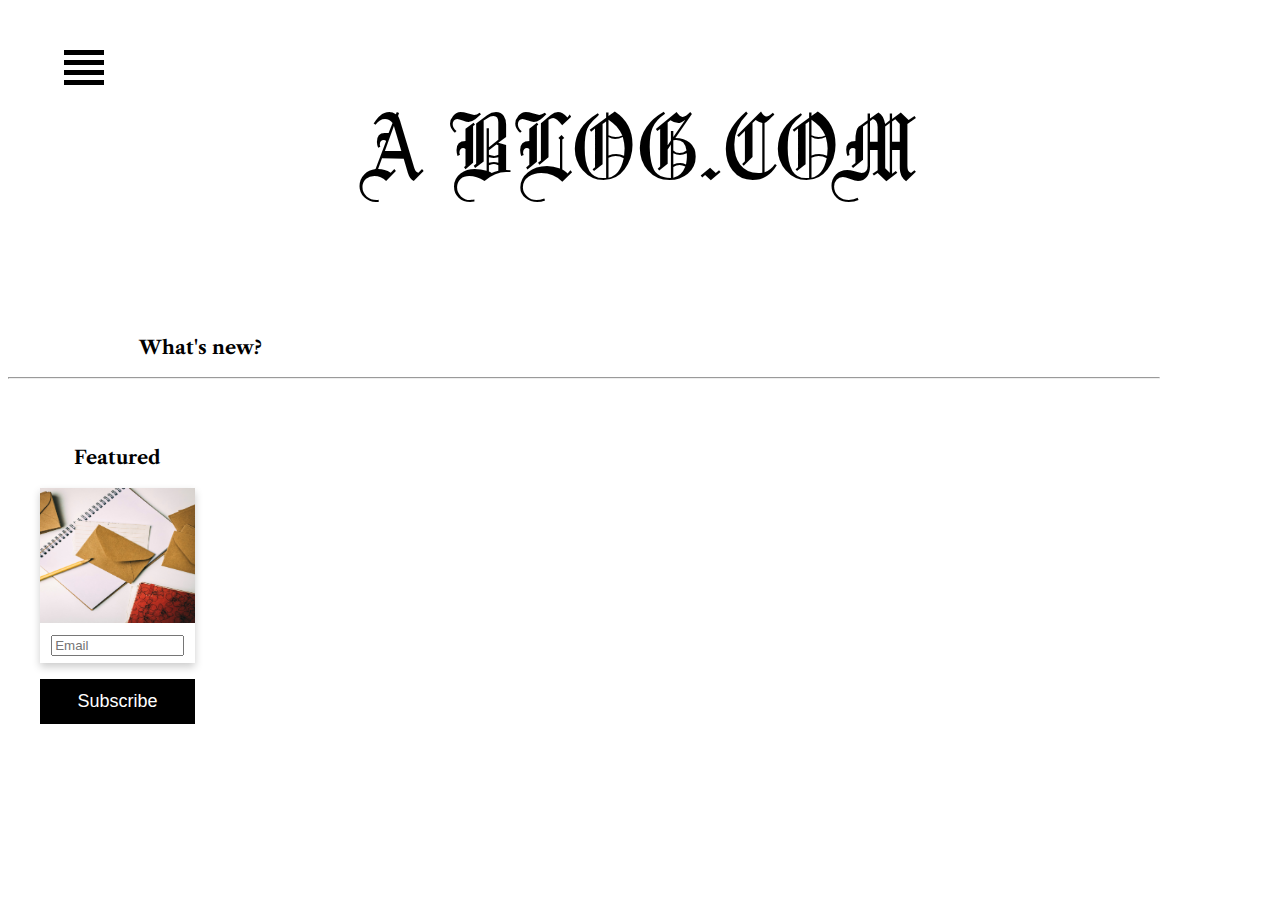
<file: index.html>
<!DOCTYPE html>
<head>
        <script src="js/jquery-3.2.1.min.js"></script>
        <style>

@import url('https://fonts.googleapis.com/css?family=Libre+Caslon+Text:400,700&display=swap');

@font-face {
    font-family: 'olde_englishregular';
    src: url('font/oldeenglish-webfont.woff2') format('woff2'),
         url('font/oldeenglish-webfont.woff') format('woff');
    font-weight: normal;
    font-style: normal;

}
body {
  font-family: Libre Caslon Text;
  background-color: #fff;
}

.body-text {
  padding-top: 7vh;
  text-align: center;
  position: relative;
  
}

.hamburger-icon {
  position: absolute;
  z-index: 1;
  top: 5vh;
  left: 5vw;
  padding-bottom: 2vh;
}

.hamburger-icon span {
  height: 5px;
  width: 40px;
  background-color: black;
  display: block;
  margin: 5px 0px 5px 0px;
  transition: 0.7s ease-in-out;
  transform: none;
}

#openmenu:checked ~ .menu-pane {
  left: -5vw;
  transform: translateX(-5vw);
}

#openmenu:checked ~ .hamburger-icon span:nth-of-type(2) {
  transform: translate(0%, 175%) rotate(-45deg);
  background-color: white;
}

#openmenu:checked ~ .hamburger-icon span:nth-of-type(3) {
  transform: rotate(45deg);
  background-color: white;
}

#openmenu:checked ~ .hamburger-icon span:nth-of-type(1) {
  opacity: 0;
}

#openmenu:checked ~ .hamburger-icon span:nth-of-type(4) {
  opacity: 0;
}

div.menu-pane {
  background-color: #000;
  position: fixed;
  transform: translateX(-105vw);
  transform-origin: (0, 0);
  width: 100vw;
  height: 100vh;
  top:0;
  transition: 0.6s ease-in-out;
}

.menu-pane p {
  color: black;
  font-size: 0.6em;
}

.menu-pane nav {
  padding: 10%;
}

.menu-links li, a, span {
      transition: 0.5s ease-in-out;
}

.menu-pane ul {
  padding: 10%;
  display: inline-block;
}

.menu-pane li {
  padding-top: px;
  padding-bottom: 20px;
  margin-left: 10px;
    font-size: 1em;
}


.menu-pane li:first-child {
  font-size: 1.3em;
  margin-left: -10px;
}


.menu-links li a {
  color: white;
  text-decoration: none;
}


.menu-links li:hover a {
  color: #FFAB91;
}

.menu-links li:first-child:hover a {
  color: black;  
  background-color: #FFAB91;
}

#QC-info {
  background-color: #FFAB91;
    border: 2px solid;
  border-color: #FFAB91;
display: block;
  opacity: 0;
  
}

.menu-links li:first-child:hover #QC-info {
opacity: 1;
}

.menu-links li:first-child:hover #DC-info {
opacity: 1;
}

#DC-info {
  background-color: #FFAB91;
    border: 2px solid;
  border-color: #FFAB91;
display: block;
  opacity: 0;
}


.menu-links li:first-child a {
  padding: 5px;
}



input.hamburger-checkbox {
  position: absolute;
  z-index: 3;
  top: 5vh;
  left: 5vw;
  width: 10vw;
  opacity: 0;
  height: 6vh;
}

.logo{
    text-align: center;
    float:left;
    width:50%;
    height: 100%;
}

.menu-links{
     width: 30%;
    float: left;
    height: 100%;

}

#logo_img{
    border: #fff 2px solid;
    width: 10vw;
    height: 10vw;
    border-radius: 100%; 
}

.content{
    width: 90vw;
    padding-top: 10vh;
    text-align: center;
}
.holder{
   width: 15%;
   float: left;
   margin-right:16%; 
   margin-left:2%; 
}

.holder1{
    margin-left:16%; 
   width: 50%;
   float: left;
}

.card {
  box-shadow: 0 4px 8px 0 rgba(0, 0, 0, 0.2);
  width: 90%;
  margin: auto;
  text-align: center;
  font-family: arial;
}

.card #button {
  border: none;
  outline: 0;
  padding: 12px;
  color: white;
  background-color: #000;
  text-align: center;
  cursor: pointer;
  width: 100%;
  font-size: 18px;
  float:inline-end;
}

.card button:hover {
  opacity: 0.7;
}

.emailbox{
    width: 80%;
    margin: 5%;
}

.article{
 box-shadow: 0 4px 8px 0 rgba(0, 0, 0, 0.2);
  width: 100%;
  height: 25vh;
  margin: auto;
  text-align: center;
  font-family: arial;
  margin-top: 2vh;
}


        </style>
</head>

<body>
    
        <div class="menu-container">
  
                <input type="checkbox" id="openmenu" class="hamburger-checkbox">
                
                <div class="hamburger-icon">
                  <label for="openmenu" id="hamburger-label">
                    <span></span>
                    <span></span>
                    <span></span>
                    <span></span>
                  </label>    
                </div>
              
                  <div class="menu-pane">
                    
                    <nav>
                      <ul class="menu-links">
                        <li><a href="###">All Catergories</a>
                         

                      </ul>

                      <div class="logo"> <h1><font color ="white">A BLOG.COM</font></h1><br>
                        <img id="logo_img" src="img/ddd.jpg"/> <br><br>
                        <p><font size="3sp" color ="white">"Lorem ipsum dolor sit amet, consectetur adipiscing elit, sed do eiusmod tempor incididunt ut labore et dolore magna aliqua. Ut enim ad
                             minim veniam, quis nostrud exercitation ullamco laboris nisi ut aliquip ex ea commodo consequat. Duis aute irure dolor in reprehenderit in voluptate velit
                              esse cillum dolore eu fugiat nulla pariatur. Excepteur sint occaecat cupidatat non proident, sunt in culpa qui officia deserunt mollit anim id est laborum."</font></p>
                    </div>>
                      
                    </nav>
                  </div>

     <div class="body-text">
            <h1> <font size="12sp" style=" 
                z-index: -1;
               font-family: 'olde_englishregular', Arial, sans-serif;
                font-weight:normal;
                font-style:normal; 
                font-size: 100px;
                "> A BLOG.COM </font></h1>
          </div>
               
         
          <div class="content">
               
                <h3 style="margin-right:60vW;">What's new?</h3>
              <hr>
                <br>
                <br>
                <div class="holder1">  
    
                </div>



              <div class="holder">
                    <h3>Featured</h3>
                  <div class="card">
                    <img src="img/leon-rojas-ngJ13uyI0WI-unsplash.jpg" style="width:100%; height: 15vh;">
                    <form action="">
                 <input class="emailbox" type="text" placeholder="Email">
                    <p><input id="button" type="submit" value="Subscribe"></p>
                </form>
                  </div>
                  </div>
          </div>
    <script>
         $.get("functions/nav.php", function(data, status){
            var obj = JSON.parse(data);

            for(i in obj){

                $(".menu-links").append('<li><a href="###" class="filter_buttons" id="'+obj[i].id+'">'+obj[i].name+'</a></li>');
            }
              });



              $.get("functions/getpost.php", function(data, status){
            var obj = JSON.parse(data);

            for(i in obj){
                var sum = obj[i].content.split(" ");
                var r;
                var sumwords = "";  
            for (r = 0; r < 13; r++) {
                sumwords += sum[r] + " ";
                } 
                sumwords +="...";

                var date = new Date(obj[i].published_at);
                var year = new Intl.DateTimeFormat('en', {year:'numeric'}).format(date);
                var mon = new Intl.DateTimeFormat('en', {month:'short'}).format(date);
                var day = new Intl.DateTimeFormat('en', {day:'2-digit'}).format(date);

                var edate = `${day}-${mon}-${year}`
                $(".holder1").append('  <div class="article">  <img src="uploads/'+obj[i].image_file+'" style="width:40%; height: 100%; float:left;"> <div style ="width:55%; float: left; margin-left:5%; text-align: left;height:100%"> <h3><i>'+obj[i].title+'</i></h3><p>'+edate+'</p><p><i>'+sumwords+'</i></p><a href="Article.php?id='+obj[i].id+'">Read more</a></div></div> ');
            }
              });

              
    </script>

</body>
</html>
</file>
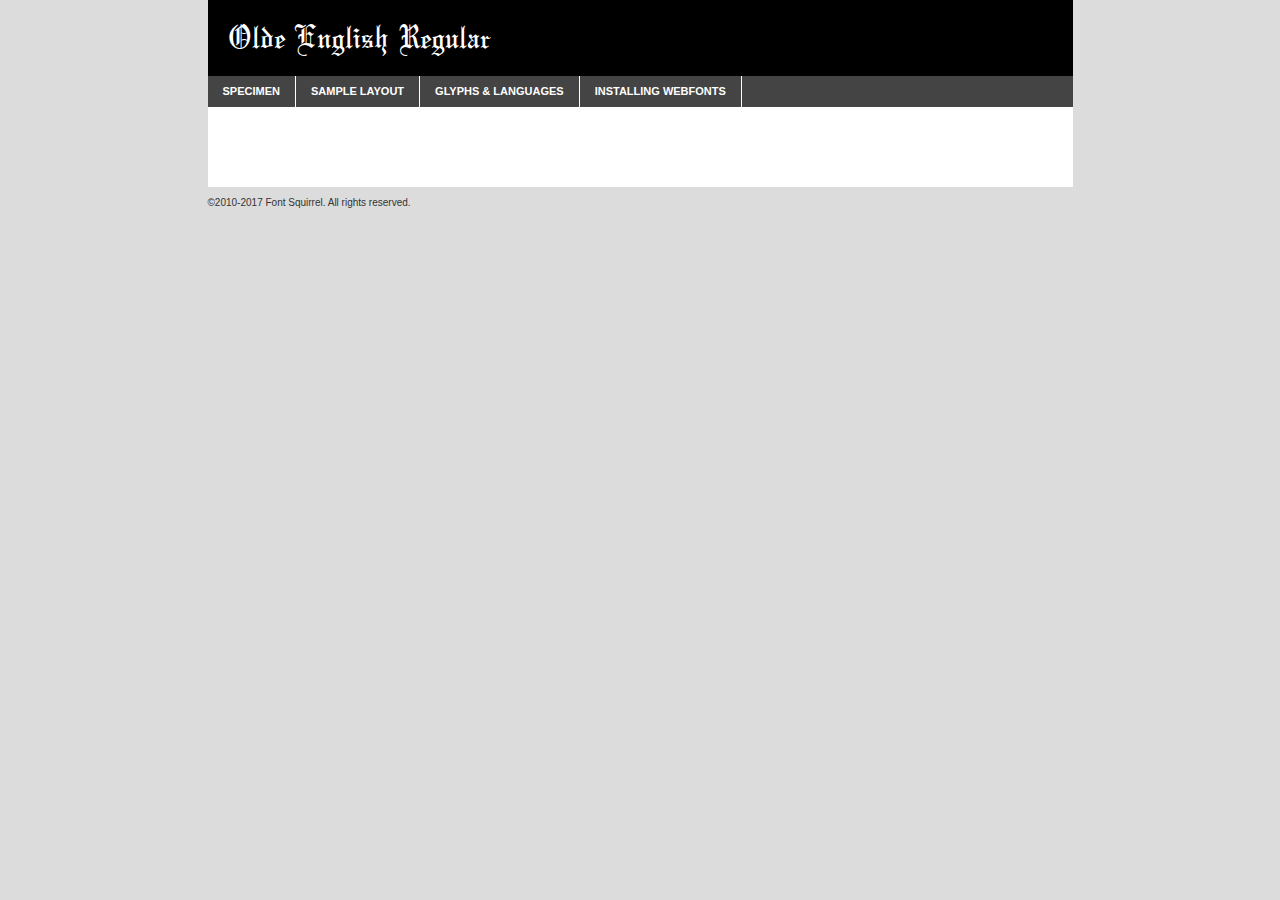
<file: font/oldeenglish-demo.html>
<!DOCTYPE html PUBLIC "-//W3C//DTD XHTML 1.0 Transitional//EN"
	"http://www.w3.org/TR/xhtml1/DTD/xhtml1-transitional.dtd">

<html xmlns="http://www.w3.org/1999/xhtml" xml:lang="en" lang="en">
<head>
	<meta http-equiv="Content-Type" content="text/html; charset=utf-8" />
	<script src="http://ajax.googleapis.com/ajax/libs/jquery/1.7.2/jquery.min.js" type="text/javascript" charset="utf-8"></script>
	<script type="text/javascript">
	(function($){$.fn.easyTabs=function(option){var param=jQuery.extend({fadeSpeed:"fast",defaultContent:1,activeClass:'active'},option);$(this).each(function(){var thisId="#"+this.id;if(param.defaultContent==''){param.defaultContent=1;}
	if(typeof param.defaultContent=="number")
	{var defaultTab=$(thisId+" .tabs li:eq("+(param.defaultContent-1)+") a").attr('href').substr(1);}else{var defaultTab=param.defaultContent;}
	$(thisId+" .tabs li a").each(function(){var tabToHide=$(this).attr('href').substr(1);$("#"+tabToHide).addClass('easytabs-tab-content');});hideAll();changeContent(defaultTab);function hideAll(){$(thisId+" .easytabs-tab-content").hide();}
	function changeContent(tabId){hideAll();$(thisId+" .tabs li").removeClass(param.activeClass);$(thisId+" .tabs li a[href=#"+tabId+"]").closest('li').addClass(param.activeClass);if(param.fadeSpeed!="none")
	{$(thisId+" #"+tabId).fadeIn(param.fadeSpeed);}else{$(thisId+" #"+tabId).show();}}
	$(thisId+" .tabs li").click(function(){var tabId=$(this).find('a').attr('href').substr(1);changeContent(tabId);return false;});});}})(jQuery);
	</script>
	<link rel="stylesheet" href="specimen_files/specimen_stylesheet.css" type="text/css" charset="utf-8" />
	<link rel="stylesheet" href="stylesheet.css" type="text/css" charset="utf-8" />

	<style type="text/css">
					body{
				font-family: 'olde_englishregular';
							}
		</style>

	<title>Olde English Regular Specimen</title>
	
	
	<script type="text/javascript" charset="utf-8">
		$(document).ready(function() {
			$('#container').easyTabs({defaultContent:1});
		});
	</script>
</head>

<body>
<div id="container">
	<div id="header">
		Olde English Regular	</div>
	<ul class="tabs">
		<li><a href="#specimen">Specimen</a></li>
		<li><a href="#layout">Sample Layout</a></li>
				<li><a href="#glyphs">Glyphs &amp; Languages</a></li>
		<li><a href="#installing">Installing Webfonts</a></li>
		
	</ul>
	
	<div id="main_content">

		
			<div id="specimen">
		
				<div class="section">
					<div class="grid12 firstcol">
						<div class="huge">AaBb</div>
					</div>
				</div>
		
				<div class="section">
					<div class="glyph_range">A&#x200B;B&#x200b;C&#x200b;D&#x200b;E&#x200b;F&#x200b;G&#x200b;H&#x200b;I&#x200b;J&#x200b;K&#x200b;L&#x200b;M&#x200b;N&#x200b;O&#x200b;P&#x200b;Q&#x200b;R&#x200b;S&#x200b;T&#x200b;U&#x200b;V&#x200b;W&#x200b;X&#x200b;Y&#x200b;Z&#x200b;a&#x200b;b&#x200b;c&#x200b;d&#x200b;e&#x200b;f&#x200b;g&#x200b;h&#x200b;i&#x200b;j&#x200b;k&#x200b;l&#x200b;m&#x200b;n&#x200b;o&#x200b;p&#x200b;q&#x200b;r&#x200b;s&#x200b;t&#x200b;u&#x200b;v&#x200b;w&#x200b;x&#x200b;y&#x200b;z&#x200b;1&#x200b;2&#x200b;3&#x200b;4&#x200b;5&#x200b;6&#x200b;7&#x200b;8&#x200b;9&#x200b;0&#x200b;&amp;&#x200b;.&#x200b;,&#x200b;?&#x200b;!&#x200b;&#64;&#x200b;(&#x200b;)&#x200b;#&#x200b;$&#x200b;%&#x200b;*&#x200b;+&#x200b;-&#x200b;=&#x200b;:&#x200b;;</div>
				</div>
				<div class="section">
					<div class="grid12 firstcol">
						<table class="sample_table">
							<tr><td>10</td><td class="size10">abcdefghijklmnopqrstuvwxyzABCDEFGHIJKLMNOPQRSTUVWXYZ0123456789abcdefghijklmnopqrstuvwxyzABCDEFGHIJKLMNOPQRSTUVWXYZ0123456789abcdefghijklmnopqrstuvwxyzABCDEFGHIJKLMNOPQRSTUVWXYZ</td></tr>
							<tr><td>11</td><td class="size11">abcdefghijklmnopqrstuvwxyzABCDEFGHIJKLMNOPQRSTUVWXYZ0123456789abcdefghijklmnopqrstuvwxyzABCDEFGHIJKLMNOPQRSTUVWXYZ0123456789abcdefghijklmnopqrstuvwxyzABCDEFGHIJKLMNOPQRSTUVWXYZ</td></tr>
							<tr><td>12</td><td class="size12">abcdefghijklmnopqrstuvwxyzABCDEFGHIJKLMNOPQRSTUVWXYZ0123456789abcdefghijklmnopqrstuvwxyzABCDEFGHIJKLMNOPQRSTUVWXYZ0123456789abcdefghijklmnopqrstuvwxyzABCDEFGHIJKLMNOPQRSTUVWXYZ</td></tr>
							<tr><td>13</td><td class="size13">abcdefghijklmnopqrstuvwxyzABCDEFGHIJKLMNOPQRSTUVWXYZ0123456789abcdefghijklmnopqrstuvwxyzABCDEFGHIJKLMNOPQRSTUVWXYZ0123456789abcdefghijklmnopqrstuvwxyzABCDEFGHIJKLMNOPQRSTUVWXYZ</td></tr>
							<tr><td>14</td><td class="size14">abcdefghijklmnopqrstuvwxyzABCDEFGHIJKLMNOPQRSTUVWXYZ0123456789abcdefghijklmnopqrstuvwxyzABCDEFGHIJKLMNOPQRSTUVWXYZ0123456789abcdefghijklmnopqrstuvwxyzABCDEFGHIJKLMNOPQRSTUVWXYZ</td></tr>
							<tr><td>16</td><td class="size16">abcdefghijklmnopqrstuvwxyzABCDEFGHIJKLMNOPQRSTUVWXYZ0123456789abcdefghijklmnopqrstuvwxyzABCDEFGHIJKLMNOPQRSTUVWXYZ</td></tr>
							<tr><td>18</td><td class="size18">abcdefghijklmnopqrstuvwxyzABCDEFGHIJKLMNOPQRSTUVWXYZ0123456789abcdefghijklmnopqrstuvwxyzABCDEFGHIJKLMNOPQRSTUVWXYZ</td></tr>
							<tr><td>20</td><td class="size20">abcdefghijklmnopqrstuvwxyzABCDEFGHIJKLMNOPQRSTUVWXYZ0123456789abcdefghijklmnopqrstuvwxyzABCDEFGHIJKLMNOPQRSTUVWXYZ</td></tr>
							<tr><td>24</td><td class="size24">abcdefghijklmnopqrstuvwxyzABCDEFGHIJKLMNOPQRSTUVWXYZ0123456789abcdefghijklmnopqrstuvwxyzABCDEFGHIJKLMNOPQRSTUVWXYZ</td></tr>
							<tr><td>30</td><td class="size30">abcdefghijklmnopqrstuvwxyzABCDEFGHIJKLMNOPQRSTUVWXYZ0123456789abcdefghijklmnopqrstuvwxyzABCDEFGHIJKLMNOPQRSTUVWXYZ</td></tr>
							<tr><td>36</td><td class="size36">abcdefghijklmnopqrstuvwxyzABCDEFGHIJKLMNOPQRSTUVWXYZ0123456789abcdefghijklmnopqrstuvwxyzABCDEFGHIJKLMNOPQRSTUVWXYZ</td></tr>
							<tr><td>48</td><td class="size48">abcdefghijklmnopqrstuvwxyzABCDEFGHIJKLMNOPQRSTUVWXYZ0123456789abcdefghijklmnopqrstuvwxyzABCDEFGHIJKLMNOPQRSTUVWXYZ</td></tr>
							<tr><td>60</td><td class="size60">abcdefghijklmnopqrstuvwxyzABCDEFGHIJKLMNOPQRSTUVWXYZ0123456789abcdefghijklmnopqrstuvwxyzABCDEFGHIJKLMNOPQRSTUVWXYZ</td></tr>
							<tr><td>72</td><td class="size72">abcdefghijklmnopqrstuvwxyzABCDEFGHIJKLMNOPQRSTUVWXYZ0123456789abcdefghijklmnopqrstuvwxyzABCDEFGHIJKLMNOPQRSTUVWXYZ</td></tr>
							<tr><td>90</td><td class="size90">abcdefghijklmnopqrstuvwxyzABCDEFGHIJKLMNOPQRSTUVWXYZ0123456789abcdefghijklmnopqrstuvwxyzABCDEFGHIJKLMNOPQRSTUVWXYZ</td></tr>
						</table>
				
					</div>
			
				</div>
		
		
		
								<div class="section" id="bodycomparison">


										<div id="xheight">
				<div class="fontbody">&#x25FC;&#x25FC;&#x25FC;&#x25FC;&#x25FC;&#x25FC;&#x25FC;&#x25FC;&#x25FC;&#x25FC;&#x25FC;&#x25FC;&#x25FC;&#x25FC;&#x25FC;&#x25FC;&#x25FC;&#x25FC;&#x25FC;&#x25FC;&#x25FC;&#x25FC;&#x25FC;&#x25FC;&#x25FC;&#x25FC;&#x25FC;&#x25FC;&#x25FC;&#x25FC;&#x25FC;&#x25FC;&#x25FC;&#x25FC;&#x25FC;&#x25FC;&#x25FC;&#x25FC;&#x25FC;&#x25FC;&#x25FC;&#x25FC;&#x25FC;&#x25FC;&#x25FC;&#x25FC;&#x25FC;&#x25FC;&#x25FC;&#x25FC;&#x25FC;&#x25FC;&#x25FC;&#x25FC;&#x25FC;&#x25FC;&#x25FC;&#x25FC;&#x25FC;&#x25FC;&#x25FC;&#x25FC;&#x25FC;&#x25FC;&#x25FC;&#x25FC;&#x25FC;&#x25FC;&#x25FC;&#x25FC;&#x25FC;&#x25FC;&#x25FC;&#x25FC;&#x25FC;&#x25FC;&#x25FC;&#x25FC;&#x25FC;&#x25FC;&#x25FC;&#x25FC;&#x25FC;&#x25FC;&#x25FC;&#x25FC;&#x25FC;&#x25FC;&#x25FC;&#x25FC;&#x25FC;&#x25FC;&#x25FC;&#x25FC;&#x25FC;&#x25FC;&#x25FC;&#x25FC;&#x25FC;body</div><div class="arialbody">body</div><div class="verdanabody">body</div><div class="georgiabody">body</div></div>
										<div class="fontbody" style="z-index:1">
											body<span>Olde English Regular</span>
										</div>
										<div class="arialbody" style="z-index:1">
											body<span>Arial</span>
										</div>
										<div class="verdanabody" style="z-index:1">
											body<span>Verdana</span>
										</div>
										<div class="georgiabody" style="z-index:1">
											body<span>Georgia</span>
										</div>



								</div>
		
		
				<div class="section psample psample_row1" id="">
					
					<div class="grid2 firstcol">
						<p class="size10"><span>10.</span>Aenean lacinia bibendum nulla sed consectetur. Fusce dapibus, tellus ac cursus commodo, tortor mauris condimentum nibh, ut fermentum massa justo sit amet risus. Nullam id dolor id nibh ultricies vehicula ut id elit. Cum sociis natoque penatibus et magnis dis parturient montes, nascetur ridiculus mus. Nulla vitae elit libero, a pharetra augue.</p>
			
					</div>
					<div class="grid3">
						<p class="size11"><span>11.</span>Aenean lacinia bibendum nulla sed consectetur. Fusce dapibus, tellus ac cursus commodo, tortor mauris condimentum nibh, ut fermentum massa justo sit amet risus. Nullam id dolor id nibh ultricies vehicula ut id elit. Cum sociis natoque penatibus et magnis dis parturient montes, nascetur ridiculus mus. Nulla vitae elit libero, a pharetra augue.</p>
			
					</div>
					<div class="grid3">
						<p class="size12"><span>12.</span>Aenean lacinia bibendum nulla sed consectetur. Fusce dapibus, tellus ac cursus commodo, tortor mauris condimentum nibh, ut fermentum massa justo sit amet risus. Nullam id dolor id nibh ultricies vehicula ut id elit. Cum sociis natoque penatibus et magnis dis parturient montes, nascetur ridiculus mus. Nulla vitae elit libero, a pharetra augue.</p>
			
					</div>
					<div class="grid4">
						<p class="size13"><span>13.</span>Aenean lacinia bibendum nulla sed consectetur. Fusce dapibus, tellus ac cursus commodo, tortor mauris condimentum nibh, ut fermentum massa justo sit amet risus. Nullam id dolor id nibh ultricies vehicula ut id elit. Cum sociis natoque penatibus et magnis dis parturient montes, nascetur ridiculus mus. Nulla vitae elit libero, a pharetra augue.</p>
			
					</div>
					<div class="white_blend"></div>
					
				</div>
				<div class="section psample psample_row2" id="">
					<div class="grid3 firstcol">
						<p class="size14"><span>14.</span>Aenean lacinia bibendum nulla sed consectetur. Fusce dapibus, tellus ac cursus commodo, tortor mauris condimentum nibh, ut fermentum massa justo sit amet risus. Nullam id dolor id nibh ultricies vehicula ut id elit. Cum sociis natoque penatibus et magnis dis parturient montes, nascetur ridiculus mus. Nulla vitae elit libero, a pharetra augue.</p>
			
					</div>
					<div class="grid4">
						<p class="size16"><span>16.</span>Aenean lacinia bibendum nulla sed consectetur. Fusce dapibus, tellus ac cursus commodo, tortor mauris condimentum nibh, ut fermentum massa justo sit amet risus. Nullam id dolor id nibh ultricies vehicula ut id elit. Cum sociis natoque penatibus et magnis dis parturient montes, nascetur ridiculus mus. Nulla vitae elit libero, a pharetra augue.</p>
			
					</div>
					<div class="grid5">
						<p class="size18"><span>18.</span>Aenean lacinia bibendum nulla sed consectetur. Fusce dapibus, tellus ac cursus commodo, tortor mauris condimentum nibh, ut fermentum massa justo sit amet risus. Nullam id dolor id nibh ultricies vehicula ut id elit. Cum sociis natoque penatibus et magnis dis parturient montes, nascetur ridiculus mus. Nulla vitae elit libero, a pharetra augue.</p>
			
					</div>

					<div class="white_blend"></div>

				</div>
				
				<div class="section psample psample_row3" id="">
					<div class="grid5 firstcol">
						<p class="size20"><span>20.</span>Aenean lacinia bibendum nulla sed consectetur. Fusce dapibus, tellus ac cursus commodo, tortor mauris condimentum nibh, ut fermentum massa justo sit amet risus. Nullam id dolor id nibh ultricies vehicula ut id elit. Cum sociis natoque penatibus et magnis dis parturient montes, nascetur ridiculus mus. Nulla vitae elit libero, a pharetra augue.</p>
					</div>
					<div class="grid7">
						<p class="size24"><span>24.</span>Aenean lacinia bibendum nulla sed consectetur. Fusce dapibus, tellus ac cursus commodo, tortor mauris condimentum nibh, ut fermentum massa justo sit amet risus. Nullam id dolor id nibh ultricies vehicula ut id elit. Cum sociis natoque penatibus et magnis dis parturient montes, nascetur ridiculus mus. Nulla vitae elit libero, a pharetra augue.</p>
					</div>
					
					<div class="white_blend"></div>
					
				</div>
				
				<div class="section psample psample_row4" id="">
					<div class="grid12 firstcol">
						<p class="size30"><span>30.</span>Aenean lacinia bibendum nulla sed consectetur. Fusce dapibus, tellus ac cursus commodo, tortor mauris condimentum nibh, ut fermentum massa justo sit amet risus. Nullam id dolor id nibh ultricies vehicula ut id elit. Cum sociis natoque penatibus et magnis dis parturient montes, nascetur ridiculus mus. Nulla vitae elit libero, a pharetra augue.</p>
					</div>
					<div class="white_blend"></div>
					
				</div>
				
				
				
				<div class="section psample psample_row1 fullreverse">
					<div class="grid2 firstcol">
						<p class="size10"><span>10.</span>Aenean lacinia bibendum nulla sed consectetur. Fusce dapibus, tellus ac cursus commodo, tortor mauris condimentum nibh, ut fermentum massa justo sit amet risus. Nullam id dolor id nibh ultricies vehicula ut id elit. Cum sociis natoque penatibus et magnis dis parturient montes, nascetur ridiculus mus. Nulla vitae elit libero, a pharetra augue.</p>
			
					</div>
					<div class="grid3">
						<p class="size11"><span>11.</span>Aenean lacinia bibendum nulla sed consectetur. Fusce dapibus, tellus ac cursus commodo, tortor mauris condimentum nibh, ut fermentum massa justo sit amet risus. Nullam id dolor id nibh ultricies vehicula ut id elit. Cum sociis natoque penatibus et magnis dis parturient montes, nascetur ridiculus mus. Nulla vitae elit libero, a pharetra augue.</p>
			
					</div>
					<div class="grid3">
						<p class="size12"><span>12.</span>Aenean lacinia bibendum nulla sed consectetur. Fusce dapibus, tellus ac cursus commodo, tortor mauris condimentum nibh, ut fermentum massa justo sit amet risus. Nullam id dolor id nibh ultricies vehicula ut id elit. Cum sociis natoque penatibus et magnis dis parturient montes, nascetur ridiculus mus. Nulla vitae elit libero, a pharetra augue.</p>
			
					</div>
					<div class="grid4">
						<p class="size13"><span>13.</span>Aenean lacinia bibendum nulla sed consectetur. Fusce dapibus, tellus ac cursus commodo, tortor mauris condimentum nibh, ut fermentum massa justo sit amet risus. Nullam id dolor id nibh ultricies vehicula ut id elit. Cum sociis natoque penatibus et magnis dis parturient montes, nascetur ridiculus mus. Nulla vitae elit libero, a pharetra augue.</p>
			
					</div>
					<div class="black_blend"></div>
					
				</div>
				
				<div class="section psample psample_row2 fullreverse">
					<div class="grid3 firstcol">
						<p class="size14"><span>14.</span>Aenean lacinia bibendum nulla sed consectetur. Fusce dapibus, tellus ac cursus commodo, tortor mauris condimentum nibh, ut fermentum massa justo sit amet risus. Nullam id dolor id nibh ultricies vehicula ut id elit. Cum sociis natoque penatibus et magnis dis parturient montes, nascetur ridiculus mus. Nulla vitae elit libero, a pharetra augue.</p>
			
					</div>
					<div class="grid4">
						<p class="size16"><span>16.</span>Aenean lacinia bibendum nulla sed consectetur. Fusce dapibus, tellus ac cursus commodo, tortor mauris condimentum nibh, ut fermentum massa justo sit amet risus. Nullam id dolor id nibh ultricies vehicula ut id elit. Cum sociis natoque penatibus et magnis dis parturient montes, nascetur ridiculus mus. Nulla vitae elit libero, a pharetra augue.</p>
			
					</div>
					<div class="grid5">
						<p class="size18"><span>18.</span>Aenean lacinia bibendum nulla sed consectetur. Fusce dapibus, tellus ac cursus commodo, tortor mauris condimentum nibh, ut fermentum massa justo sit amet risus. Nullam id dolor id nibh ultricies vehicula ut id elit. Cum sociis natoque penatibus et magnis dis parturient montes, nascetur ridiculus mus. Nulla vitae elit libero, a pharetra augue.</p>
			
					</div>
					<div class="black_blend"></div>

				</div>
				
				<div class="section psample fullreverse psample_row3" id="">
					<div class="grid5 firstcol">
						<p class="size20"><span>20.</span>Aenean lacinia bibendum nulla sed consectetur. Fusce dapibus, tellus ac cursus commodo, tortor mauris condimentum nibh, ut fermentum massa justo sit amet risus. Nullam id dolor id nibh ultricies vehicula ut id elit. Cum sociis natoque penatibus et magnis dis parturient montes, nascetur ridiculus mus. Nulla vitae elit libero, a pharetra augue.</p>
					</div>
					<div class="grid7">
						<p class="size24"><span>24.</span>Aenean lacinia bibendum nulla sed consectetur. Fusce dapibus, tellus ac cursus commodo, tortor mauris condimentum nibh, ut fermentum massa justo sit amet risus. Nullam id dolor id nibh ultricies vehicula ut id elit. Cum sociis natoque penatibus et magnis dis parturient montes, nascetur ridiculus mus. Nulla vitae elit libero, a pharetra augue.</p>
					</div>
					
					<div class="black_blend"></div>
					
				</div>
				
				<div class="section psample fullreverse psample_row4" id="" style="border-bottom: 20px #000 solid;">
					<div class="grid12 firstcol">
						<p class="size30"><span>30.</span>Aenean lacinia bibendum nulla sed consectetur. Fusce dapibus, tellus ac cursus commodo, tortor mauris condimentum nibh, ut fermentum massa justo sit amet risus. Nullam id dolor id nibh ultricies vehicula ut id elit. Cum sociis natoque penatibus et magnis dis parturient montes, nascetur ridiculus mus. Nulla vitae elit libero, a pharetra augue.</p>
					</div>
					<div class="black_blend"></div>
					
				</div>
				
				
				
				
			</div>
			
			<div id="layout">
				
				<div class="section">
					
					<div class="grid12 firstcol">
						<h1>Lorem Ipsum Dolor</h1>
						<h2>Etiam porta sem malesuada magna mollis euismod</h2>
						
						<p class="byline">By <a href="#link">Aenean Lacinia</a></p>
					</div>
				</div>
				<div class="section">
					<div class="grid8 firstcol">
						<p class="large">Donec sed odio dui. Morbi leo risus, porta ac consectetur ac, vestibulum at eros. Fusce dapibus, tellus ac cursus commodo, tortor mauris condimentum nibh, ut fermentum massa justo sit amet risus. </p>

						
						<h3>Pellentesque ornare sem</h3>

						<p>Maecenas sed diam eget risus varius blandit sit amet non magna. Maecenas faucibus mollis interdum. Donec ullamcorper nulla non metus auctor fringilla. Nullam id dolor id nibh ultricies vehicula ut id elit. Nullam id dolor id nibh ultricies vehicula ut id elit. </p>

						<p>Aenean eu leo quam. Pellentesque ornare sem lacinia quam venenatis vestibulum. Lorem ipsum dolor sit amet, consectetur adipiscing elit. Cum sociis natoque penatibus et magnis dis parturient montes, nascetur ridiculus mus. </p>

						<p>Nulla vitae elit libero, a pharetra augue. Praesent commodo cursus magna, vel scelerisque nisl consectetur et. Aenean lacinia bibendum nulla sed consectetur. </p>

						<p>Nullam quis risus eget urna mollis ornare vel eu leo. Nullam quis risus eget urna mollis ornare vel eu leo. Maecenas sed diam eget risus varius blandit sit amet non magna. Donec ullamcorper nulla non metus auctor fringilla. </p>

						<h3>Cras mattis consectetur</h3>

						<p>Aenean eu leo quam. Pellentesque ornare sem lacinia quam venenatis vestibulum. Aenean lacinia bibendum nulla sed consectetur. Integer posuere erat a ante venenatis dapibus posuere velit aliquet. Cras mattis consectetur purus sit amet fermentum. </p>

						<p>Nullam id dolor id nibh ultricies vehicula ut id elit. Nullam quis risus eget urna mollis ornare vel eu leo. Cras mattis consectetur purus sit amet fermentum.</p>
					</div>
					
					<div class="grid4 sidebar">
						
						<div class="box reverse">
							<p class="last">Nullam quis risus eget urna mollis ornare vel eu leo. Donec ullamcorper nulla non metus auctor fringilla. Cras mattis consectetur purus sit amet fermentum. Sed posuere consectetur est at lobortis. Lorem ipsum dolor sit amet, consectetur adipiscing elit. </p>
						</div>
						
						<p class="caption">Maecenas sed diam eget risus varius.</p>

						<p>Vestibulum id ligula porta felis euismod semper. Integer posuere erat a ante venenatis dapibus posuere velit aliquet. Vestibulum id ligula porta felis euismod semper. Sed posuere consectetur est at lobortis. Maecenas sed diam eget risus varius blandit sit amet non magna. Fusce dapibus, tellus ac cursus commodo, tortor mauris condimentum nibh, ut fermentum massa justo sit amet risus. </p>

					

						<p>Duis mollis, est non commodo luctus, nisi erat porttitor ligula, eget lacinia odio sem nec elit. Aenean lacinia bibendum nulla sed consectetur. Vivamus sagittis lacus vel augue laoreet rutrum faucibus dolor auctor. Aenean lacinia bibendum nulla sed consectetur. Nullam quis risus eget urna mollis ornare vel eu leo. </p>

						<p>Praesent commodo cursus magna, vel scelerisque nisl consectetur et. Donec ullamcorper nulla non metus auctor fringilla. Maecenas faucibus mollis interdum. Fusce dapibus, tellus ac cursus commodo, tortor mauris condimentum nibh, ut fermentum massa justo sit amet risus. </p>

					</div>
				</div>
				
			</div>


			



		<div id="glyphs">
			<div class="section">
				<div class="grid12 firstcol">
			
				<h1>Language Support</h1>
				<p>The subset of Olde English Regular in this kit supports the following languages:<br />
			
					Albanian, Basque, Breton, Chamorro, Danish, Dutch, English, Faroese, Finnish, French, Frisian, Galician, German, Icelandic, Italian, Malagasy, Norwegian, Portuguese, Spanish, Alsatian, Aragonese, Arapaho, Arrernte, Asturian, Aymara, Bislama, Cebuano, Corsican, Fijian, French_creole, Genoese, Gilbertese, Greenlandic, Haitian_creole, Hiligaynon, Hmong, Hopi, Ibanag, Iloko_ilokano, Indonesian, Interglossa_glosa, Interlingua, Irish_gaelic, Jerriais, Lojban, Lombard, Luxembourgeois, Manx, Mohawk, Norfolk_pitcairnese, Occitan, Oromo, Pangasinan, Papiamento, Piedmontese, Potawatomi, Rhaeto-romance, Romansh, Rotokas, Sami_lule, Samoan, Sardinian, Scots_gaelic, Seychelles_creole, Shona, Sicilian, Somali, Southern_ndebele, Swahili, Swati_swazi, Tagalog_filipino_pilipino, Tetum, Tok_pisin, Uyghur_latinized, Volapuk, Walloon, Warlpiri, Xhosa, Yapese, Zulu, Latinbasic, Ubasic, Demo				</p>
				<h1>Glyph Chart</h1>
				<p>The subset of Olde English Regular in this kit includes all the glyphs listed below. Unicode entities are included above each glyph to help you insert individual characters into your layout.</p>
				<div id="glyph_chart">
			
																				 <div><p>&amp;#25;</p>&#25;</div>
																				 <div><p>&amp;#26;</p>&#26;</div>
																				 <div><p>&amp;#27;</p>&#27;</div>
																				 <div><p>&amp;#28;</p>&#28;</div>
																				 <div><p>&amp;#29;</p>&#29;</div>
																				 <div><p>&amp;#30;</p>&#30;</div>
																				 <div><p>&amp;#31;</p>&#31;</div>
																				 <div><p>&amp;#32;</p>&#32;</div>
																				 <div><p>&amp;#33;</p>&#33;</div>
																				 <div><p>&amp;#34;</p>&#34;</div>
																				 <div><p>&amp;#35;</p>&#35;</div>
																				 <div><p>&amp;#36;</p>&#36;</div>
																				 <div><p>&amp;#37;</p>&#37;</div>
																				 <div><p>&amp;#38;</p>&#38;</div>
																				 <div><p>&amp;#39;</p>&#39;</div>
																				 <div><p>&amp;#40;</p>&#40;</div>
																				 <div><p>&amp;#41;</p>&#41;</div>
																				 <div><p>&amp;#42;</p>&#42;</div>
																				 <div><p>&amp;#43;</p>&#43;</div>
																				 <div><p>&amp;#44;</p>&#44;</div>
																				 <div><p>&amp;#45;</p>&#45;</div>
																				 <div><p>&amp;#46;</p>&#46;</div>
																				 <div><p>&amp;#47;</p>&#47;</div>
																				 <div><p>&amp;#48;</p>&#48;</div>
																				 <div><p>&amp;#49;</p>&#49;</div>
																				 <div><p>&amp;#50;</p>&#50;</div>
																				 <div><p>&amp;#51;</p>&#51;</div>
																				 <div><p>&amp;#52;</p>&#52;</div>
																				 <div><p>&amp;#53;</p>&#53;</div>
																				 <div><p>&amp;#54;</p>&#54;</div>
																				 <div><p>&amp;#55;</p>&#55;</div>
																				 <div><p>&amp;#56;</p>&#56;</div>
																				 <div><p>&amp;#57;</p>&#57;</div>
																				 <div><p>&amp;#58;</p>&#58;</div>
																				 <div><p>&amp;#59;</p>&#59;</div>
																				 <div><p>&amp;#60;</p>&#60;</div>
																				 <div><p>&amp;#61;</p>&#61;</div>
																				 <div><p>&amp;#62;</p>&#62;</div>
																				 <div><p>&amp;#63;</p>&#63;</div>
																				 <div><p>&amp;#64;</p>&#64;</div>
																				 <div><p>&amp;#65;</p>&#65;</div>
																				 <div><p>&amp;#66;</p>&#66;</div>
																				 <div><p>&amp;#67;</p>&#67;</div>
																				 <div><p>&amp;#68;</p>&#68;</div>
																				 <div><p>&amp;#69;</p>&#69;</div>
																				 <div><p>&amp;#70;</p>&#70;</div>
																				 <div><p>&amp;#71;</p>&#71;</div>
																				 <div><p>&amp;#72;</p>&#72;</div>
																				 <div><p>&amp;#73;</p>&#73;</div>
																				 <div><p>&amp;#74;</p>&#74;</div>
																				 <div><p>&amp;#75;</p>&#75;</div>
																				 <div><p>&amp;#76;</p>&#76;</div>
																				 <div><p>&amp;#77;</p>&#77;</div>
																				 <div><p>&amp;#78;</p>&#78;</div>
																				 <div><p>&amp;#79;</p>&#79;</div>
																				 <div><p>&amp;#80;</p>&#80;</div>
																				 <div><p>&amp;#81;</p>&#81;</div>
																				 <div><p>&amp;#82;</p>&#82;</div>
																				 <div><p>&amp;#83;</p>&#83;</div>
																				 <div><p>&amp;#84;</p>&#84;</div>
																				 <div><p>&amp;#85;</p>&#85;</div>
																				 <div><p>&amp;#86;</p>&#86;</div>
																				 <div><p>&amp;#87;</p>&#87;</div>
																				 <div><p>&amp;#88;</p>&#88;</div>
																				 <div><p>&amp;#89;</p>&#89;</div>
																				 <div><p>&amp;#90;</p>&#90;</div>
																				 <div><p>&amp;#91;</p>&#91;</div>
																				 <div><p>&amp;#92;</p>&#92;</div>
																				 <div><p>&amp;#93;</p>&#93;</div>
																				 <div><p>&amp;#94;</p>&#94;</div>
																				 <div><p>&amp;#95;</p>&#95;</div>
																				 <div><p>&amp;#96;</p>&#96;</div>
																				 <div><p>&amp;#97;</p>&#97;</div>
																				 <div><p>&amp;#98;</p>&#98;</div>
																				 <div><p>&amp;#99;</p>&#99;</div>
																				 <div><p>&amp;#100;</p>&#100;</div>
																				 <div><p>&amp;#101;</p>&#101;</div>
																				 <div><p>&amp;#102;</p>&#102;</div>
																				 <div><p>&amp;#103;</p>&#103;</div>
																				 <div><p>&amp;#104;</p>&#104;</div>
																				 <div><p>&amp;#105;</p>&#105;</div>
																				 <div><p>&amp;#106;</p>&#106;</div>
																				 <div><p>&amp;#107;</p>&#107;</div>
																				 <div><p>&amp;#108;</p>&#108;</div>
																				 <div><p>&amp;#109;</p>&#109;</div>
																				 <div><p>&amp;#110;</p>&#110;</div>
																				 <div><p>&amp;#111;</p>&#111;</div>
																				 <div><p>&amp;#112;</p>&#112;</div>
																				 <div><p>&amp;#113;</p>&#113;</div>
																				 <div><p>&amp;#114;</p>&#114;</div>
																				 <div><p>&amp;#115;</p>&#115;</div>
																				 <div><p>&amp;#116;</p>&#116;</div>
																				 <div><p>&amp;#117;</p>&#117;</div>
																				 <div><p>&amp;#118;</p>&#118;</div>
																				 <div><p>&amp;#119;</p>&#119;</div>
																				 <div><p>&amp;#120;</p>&#120;</div>
																				 <div><p>&amp;#121;</p>&#121;</div>
																				 <div><p>&amp;#122;</p>&#122;</div>
																				 <div><p>&amp;#123;</p>&#123;</div>
																				 <div><p>&amp;#124;</p>&#124;</div>
																				 <div><p>&amp;#125;</p>&#125;</div>
																				 <div><p>&amp;#126;</p>&#126;</div>
																				 <div><p>&amp;#160;</p>&#160;</div>
																				 <div><p>&amp;#161;</p>&#161;</div>
																				 <div><p>&amp;#162;</p>&#162;</div>
																				 <div><p>&amp;#163;</p>&#163;</div>
																				 <div><p>&amp;#164;</p>&#164;</div>
																				 <div><p>&amp;#165;</p>&#165;</div>
																				 <div><p>&amp;#166;</p>&#166;</div>
																				 <div><p>&amp;#167;</p>&#167;</div>
																				 <div><p>&amp;#168;</p>&#168;</div>
																				 <div><p>&amp;#169;</p>&#169;</div>
																				 <div><p>&amp;#170;</p>&#170;</div>
																				 <div><p>&amp;#171;</p>&#171;</div>
																				 <div><p>&amp;#172;</p>&#172;</div>
																				 <div><p>&amp;#173;</p>&#173;</div>
																				 <div><p>&amp;#174;</p>&#174;</div>
																				 <div><p>&amp;#175;</p>&#175;</div>
																				 <div><p>&amp;#176;</p>&#176;</div>
																				 <div><p>&amp;#177;</p>&#177;</div>
																				 <div><p>&amp;#178;</p>&#178;</div>
																				 <div><p>&amp;#179;</p>&#179;</div>
																				 <div><p>&amp;#180;</p>&#180;</div>
																				 <div><p>&amp;#181;</p>&#181;</div>
																				 <div><p>&amp;#182;</p>&#182;</div>
																				 <div><p>&amp;#183;</p>&#183;</div>
																				 <div><p>&amp;#184;</p>&#184;</div>
																				 <div><p>&amp;#185;</p>&#185;</div>
																				 <div><p>&amp;#186;</p>&#186;</div>
																				 <div><p>&amp;#187;</p>&#187;</div>
																				 <div><p>&amp;#188;</p>&#188;</div>
																				 <div><p>&amp;#189;</p>&#189;</div>
																				 <div><p>&amp;#190;</p>&#190;</div>
																				 <div><p>&amp;#191;</p>&#191;</div>
																				 <div><p>&amp;#192;</p>&#192;</div>
																				 <div><p>&amp;#193;</p>&#193;</div>
																				 <div><p>&amp;#194;</p>&#194;</div>
																				 <div><p>&amp;#195;</p>&#195;</div>
																				 <div><p>&amp;#196;</p>&#196;</div>
																				 <div><p>&amp;#197;</p>&#197;</div>
																				 <div><p>&amp;#198;</p>&#198;</div>
																				 <div><p>&amp;#199;</p>&#199;</div>
																				 <div><p>&amp;#200;</p>&#200;</div>
																				 <div><p>&amp;#201;</p>&#201;</div>
																				 <div><p>&amp;#202;</p>&#202;</div>
																				 <div><p>&amp;#203;</p>&#203;</div>
																				 <div><p>&amp;#204;</p>&#204;</div>
																				 <div><p>&amp;#205;</p>&#205;</div>
																				 <div><p>&amp;#206;</p>&#206;</div>
																				 <div><p>&amp;#207;</p>&#207;</div>
																				 <div><p>&amp;#208;</p>&#208;</div>
																				 <div><p>&amp;#209;</p>&#209;</div>
																				 <div><p>&amp;#210;</p>&#210;</div>
																				 <div><p>&amp;#211;</p>&#211;</div>
																				 <div><p>&amp;#212;</p>&#212;</div>
																				 <div><p>&amp;#213;</p>&#213;</div>
																				 <div><p>&amp;#214;</p>&#214;</div>
																				 <div><p>&amp;#215;</p>&#215;</div>
																				 <div><p>&amp;#216;</p>&#216;</div>
																				 <div><p>&amp;#217;</p>&#217;</div>
																				 <div><p>&amp;#218;</p>&#218;</div>
																				 <div><p>&amp;#219;</p>&#219;</div>
																				 <div><p>&amp;#220;</p>&#220;</div>
																				 <div><p>&amp;#221;</p>&#221;</div>
																				 <div><p>&amp;#222;</p>&#222;</div>
																				 <div><p>&amp;#223;</p>&#223;</div>
																				 <div><p>&amp;#224;</p>&#224;</div>
																				 <div><p>&amp;#225;</p>&#225;</div>
																				 <div><p>&amp;#226;</p>&#226;</div>
																				 <div><p>&amp;#227;</p>&#227;</div>
																				 <div><p>&amp;#228;</p>&#228;</div>
																				 <div><p>&amp;#229;</p>&#229;</div>
																				 <div><p>&amp;#230;</p>&#230;</div>
																				 <div><p>&amp;#231;</p>&#231;</div>
																				 <div><p>&amp;#232;</p>&#232;</div>
																				 <div><p>&amp;#233;</p>&#233;</div>
																				 <div><p>&amp;#234;</p>&#234;</div>
																				 <div><p>&amp;#235;</p>&#235;</div>
																				 <div><p>&amp;#236;</p>&#236;</div>
																				 <div><p>&amp;#237;</p>&#237;</div>
																				 <div><p>&amp;#238;</p>&#238;</div>
																				 <div><p>&amp;#239;</p>&#239;</div>
																				 <div><p>&amp;#240;</p>&#240;</div>
																				 <div><p>&amp;#241;</p>&#241;</div>
																				 <div><p>&amp;#242;</p>&#242;</div>
																				 <div><p>&amp;#243;</p>&#243;</div>
																				 <div><p>&amp;#244;</p>&#244;</div>
																				 <div><p>&amp;#245;</p>&#245;</div>
																				 <div><p>&amp;#246;</p>&#246;</div>
																				 <div><p>&amp;#247;</p>&#247;</div>
																				 <div><p>&amp;#248;</p>&#248;</div>
																				 <div><p>&amp;#249;</p>&#249;</div>
																				 <div><p>&amp;#250;</p>&#250;</div>
																				 <div><p>&amp;#251;</p>&#251;</div>
																				 <div><p>&amp;#252;</p>&#252;</div>
																				 <div><p>&amp;#253;</p>&#253;</div>
																				 <div><p>&amp;#254;</p>&#254;</div>
																				 <div><p>&amp;#255;</p>&#255;</div>
																				 <div><p>&amp;#338;</p>&#338;</div>
																				 <div><p>&amp;#339;</p>&#339;</div>
																				 <div><p>&amp;#376;</p>&#376;</div>
																				 <div><p>&amp;#710;</p>&#710;</div>
																				 <div><p>&amp;#732;</p>&#732;</div>
																				 <div><p>&amp;#8192;</p>&#8192;</div>
																				 <div><p>&amp;#8193;</p>&#8193;</div>
																				 <div><p>&amp;#8194;</p>&#8194;</div>
																				 <div><p>&amp;#8195;</p>&#8195;</div>
																				 <div><p>&amp;#8196;</p>&#8196;</div>
																				 <div><p>&amp;#8197;</p>&#8197;</div>
																				 <div><p>&amp;#8198;</p>&#8198;</div>
																				 <div><p>&amp;#8199;</p>&#8199;</div>
																				 <div><p>&amp;#8200;</p>&#8200;</div>
																				 <div><p>&amp;#8201;</p>&#8201;</div>
																				 <div><p>&amp;#8202;</p>&#8202;</div>
																				 <div><p>&amp;#8208;</p>&#8208;</div>
																				 <div><p>&amp;#8209;</p>&#8209;</div>
																				 <div><p>&amp;#8210;</p>&#8210;</div>
																				 <div><p>&amp;#8211;</p>&#8211;</div>
																				 <div><p>&amp;#8212;</p>&#8212;</div>
																				 <div><p>&amp;#8216;</p>&#8216;</div>
																				 <div><p>&amp;#8217;</p>&#8217;</div>
																				 <div><p>&amp;#8218;</p>&#8218;</div>
																				 <div><p>&amp;#8220;</p>&#8220;</div>
																				 <div><p>&amp;#8221;</p>&#8221;</div>
																				 <div><p>&amp;#8222;</p>&#8222;</div>
																				 <div><p>&amp;#8226;</p>&#8226;</div>
																				 <div><p>&amp;#8230;</p>&#8230;</div>
																				 <div><p>&amp;#8239;</p>&#8239;</div>
																				 <div><p>&amp;#8249;</p>&#8249;</div>
																				 <div><p>&amp;#8250;</p>&#8250;</div>
																				 <div><p>&amp;#8287;</p>&#8287;</div>
																				 <div><p>&amp;#8482;</p>&#8482;</div>
																				 <div><p>&amp;#9724;</p>&#9724;</div>
																																																</div>	
				</div>
		
		
			</div>
		</div>
		
		
		<div id="specs">
			
		</div>
	
		<div id="installing">
			<div class="section">
				<div class="grid7 firstcol">
					<h1>Installing Webfonts</h1>
					
					<p>Webfonts are supported by all major browser platforms but not all in the same way. There are currently four different font formats that must be included in order to target all browsers. This includes TTF, WOFF, EOT and SVG.</p>
					
					<h2>1. Upload your webfonts</h2>
					<p>You must upload your webfont kit to your website. They should be in or near the same directory as your CSS files.</p>
					
					<h2>2. Include the webfont stylesheet</h2>
					<p>A special CSS @font-face declaration helps the various browsers select the appropriate font it needs without causing you a bunch of headaches. Learn more about this syntax by reading the <a href="https://www.fontspring.com/blog/further-hardening-of-the-bulletproof-syntax">Fontspring blog post</a> about it. The code for it is as follows:</p>


<code>
@font-face{ 
	font-family: 'MyWebFont';
	src: url('WebFont.eot');
	src: url('WebFont.eot?#iefix') format('embedded-opentype'),
	     url('WebFont.woff') format('woff'),
	     url('WebFont.ttf') format('truetype'),
	     url('WebFont.svg#webfont') format('svg');
}
</code>

	<p>We've already gone ahead and generated the code for you. All you have to do is link to the stylesheet in your HTML, like this:</p>
	<code>&lt;link rel=&quot;stylesheet&quot; href=&quot;stylesheet.css&quot; type=&quot;text/css&quot; charset=&quot;utf-8&quot; /&gt;</code>

					<h2>3. Modify your own stylesheet</h2>
					<p>To take advantage of your new fonts, you must tell your stylesheet to use them. Look at the original @font-face declaration above and find the property called "font-family." The name linked there will be what you use to reference the font. Prepend that webfont name to the font stack in the "font-family" property, inside the selector you want to change. For example:</p>
<code>p { font-family: 'WebFont', Arial, sans-serif; }</code>

<h2>4. Test</h2>
<p>Getting webfonts to work cross-browser <em>can</em> be tricky. Use the information in the sidebar to help you if you find that fonts aren't loading in a particular browser.</p>
				</div>
				
				<div class="grid5 sidebar">
					<div class="box">
						<h2>Troubleshooting<br />Font-Face Problems</h2>
						<p>Having trouble getting your webfonts to load in your new website? Here are some tips to sort out what might be the problem.</p>

						<h3>Fonts not showing in any browser</h3>

						<p>This sounds like you need to work on the plumbing. You either did not upload the fonts to the correct directory, or you did not link the fonts properly in the CSS. If you've confirmed that all this is correct and you still have a problem, take a look at your .htaccess file and see if requests are getting intercepted.</p>

						<h3>Fonts not loading in iPhone or iPad</h3>

						<p>The most common problem here is that you are serving the fonts from an IIS server. IIS refuses to serve files that have unknown MIME types. If that is the case, you must set the MIME type for SVG to "image/svg+xml" in the server settings. Follow these instructions from Microsoft if you need help.</p>

						<h3>Fonts not loading in Firefox</h3>

						<p>The primary reason for this failure? You are still using a version Firefox older than 3.5. So upgrade already! If that isn't it, then you are very likely serving fonts from a different domain. Firefox requires that all font assets be served from the same domain. Lastly it is possible that you need to add WOFF to your list of MIME types (if you are serving via IIS.)</p>

						<h3>Fonts not loading in IE</h3>

						<p>Are you looking at Internet Explorer on an actual Windows machine or are you cheating by using a service like Adobe BrowserLab? Many of these screenshot services do not render @font-face for IE. Best to test it on a real machine.</p>

						<h3>Fonts not loading in IE9</h3>

						<p>IE9, like Firefox, requires that fonts be served from the same domain as the website. Make sure that is the case.</p>
					</div>
				</div>
			</div>
			
		</div>
	
	</div>
	<div id="footer">
		<p>&copy;2010-2017 Font Squirrel. All rights reserved.</p>
	</div>
</div>
</body>
</html>
</file>
<file: font/stylesheet.css>
/*! Generated by Font Squirrel (https://www.fontsquirrel.com) on August 26, 2020 */



@font-face {
    font-family: 'olde_englishregular';
    src: url('oldeenglish-webfont.woff2') format('woff2'),
         url('oldeenglish-webfont.woff') format('woff');
    font-weight: normal;
    font-style: normal;

}
</file>
<file: font/specimen_files/specimen_stylesheet.css>
@import url('grid_12-825-55-15.css');

/*  
	CSS Reset by Eric Meyer - Released under Public Domain
    http://meyerweb.com/eric/tools/css/reset/
*/
html, body, div, span, applet, object, iframe,
h1, h2, h3, h4, h5, h6, p, blockquote, pre,
a, abbr, acronym, address, big, cite, code,
del, dfn, em, font, img, ins, kbd, q, s, samp,
small, strike, strong, sub, sup, tt, var,
b, u, i, center, dl, dt, dd, ol, ul, li,
fieldset, form, label, legend, table, 
caption, tbody, tfoot, thead, tr, th, td 
                  {margin: 0;padding: 0;border: 0;outline: 0;
                  font-size: 100%;vertical-align: baseline;
                  background: transparent;}
body              {line-height: 1;}
ol, ul            {list-style: none;}
blockquote, q     {quotes: none;}
blockquote:before, blockquote:after,
q:before, q:after {content: '';	content: none;}
:focus            {outline: 0;}
ins               {text-decoration: none;}
del               {text-decoration: line-through;}
table             {border-collapse: collapse;border-spacing: 0;}




body {
	color: #000;
	background-color: #dcdcdc;
}

a {
	text-decoration: none;
	color: #1883ba;
}

h1{
	font-size: 32px;
	font-weight: normal;
	font-style: normal;
	margin-bottom: 18px;
}

h2{
	font-size: 18px;
}

#container {
	width: 865px;
	margin: 0px auto;
}


#header {
	padding: 20px;
	font-size: 36px;
	background-color: #000;
	color: #fff;
}

#header span {
	color: #666;
}
#main_content {
	background-color: #fff;
	padding: 60px 20px 20px;
}


#footer p {
	margin: 0;
	padding-top: 10px;
	padding-bottom: 50px;
	color: #333;
	font: 10px Arial, sans-serif;
}

.tabs {
	width: 100%;
	height: 31px;
	background-color: #444;
}
.tabs li {
	float:  left;
	margin: 0;
	overflow: hidden;
	background-color: #444;
}
.tabs li a {
	display: block;
	color: #fff;
	text-decoration: none;
	font: bold 11px/11px 'Arial';
	text-transform: uppercase;
	padding: 10px 15px;
	border-right: 1px solid #fff;
}

.tabs li a:hover {
		background-color: #00b3ff;

}

.tabs li.active a {
	color:  #000;
	background-color: #fff;
}



div.huge {
	
	font-size: 300px;
	line-height: 1em;
	padding: 0;
	letter-spacing: -.02em;
	overflow: hidden;
}
div.glyph_range {
	font-size: 72px;
	line-height: 1.1em;
}

.size10{ font-size: 10px; }
.size11{ font-size: 11px; }
.size12{ font-size: 12px; }
.size13{ font-size: 13px; }
.size14{ font-size: 14px; }
.size16{ font-size: 16px; }
.size18{ font-size: 18px; }
.size20{ font-size: 20px; }
.size24{ font-size: 24px; }
.size30{ font-size: 30px; }
.size36{ font-size: 36px; }
.size48{ font-size: 48px; }
.size60{ font-size: 60px; }
.size72{ font-size: 72px; }
.size90{ font-size: 90px; }


.psample_row1 {	height: 120px;}
.psample_row1 {	height: 120px;}
.psample_row2 {	height: 160px;}
.psample_row3 {	height: 160px;}
.psample_row4 {	height: 160px;}

.psample {
	overflow: hidden;
	position: relative;
}
.psample p {
	line-height: 1.3em;
	display: block;
	overflow: hidden;
	margin: 0;
}

.psample span {
	margin-right: .5em;
}

.white_blend {
	width: 100%;
	height: 61px;
	background-image: url([data-uri]);
	position: absolute;
	bottom: 0;
}
.black_blend {
	width: 100%;
	height: 61px;
	background-image: url([data-uri]);
	position: absolute;
	bottom: 0;
}
.fullreverse {
	background:  #000 !important;
	color:  #fff !important;
	margin-left: -20px;
	padding-left: 20px;
	margin-right: -20px;
	padding-right: 20px;
	padding: 20px;
	margin-bottom:0;
}


.sample_table td {
	padding-top: 3px;
	padding-bottom:5px;
	padding-left: 5px;
	vertical-align: middle;
	line-height: 1.2em;
}

.sample_table td:first-child {
	background-color: #eee;
	text-align: right;
	padding-right: 5px;
	padding-left: 0;
	padding: 5px;
	font: 11px/12px "Courier New", Courier, mono;
}

code {
	white-space: pre;
	background-color: #eee;
	display: block;
	padding: 10px;
	margin-bottom: 18px;
	overflow: auto;
}


.bottom,.last 	{margin-bottom:0 !important; padding-bottom:0 !important;}

.box  { 
  padding: 18px; 
  margin-bottom: 18px; 
  background: #eee; 
}

.reverse,.reversed { background:  #000 !important;color:  #fff !important; border: none !important;}

#bodycomparison {
	position: relative;
	overflow: hidden;
	font-size: 72px;
	height: 90px;
	white-space: nowrap;
}

#bodycomparison div{
	font-size: 72px;
	line-height: 90px;
	display: inline;
	margin: 0 15px 0 0;
	padding: 0;
}

#bodycomparison div span{
	font: 10px Arial;
	position: absolute;
	left: 0;
}
#xheight {
	float: none;
	position: absolute;
	color: #d9f3ff;
	font-size: 72px;
	line-height: 90px;
}

.fontbody {
 position: relative;
}
.arialbody{
	font-family: Arial;
	position: relative;
}
.verdanabody{
	font-family: Verdana;
	position: relative;
}
.georgiabody{
	font-family: Georgia;
	position: relative;
}

/* @group Layout page
 */

#layout h1 {
	font-size: 36px;
	line-height: 42px;
	font-weight: normal;
	font-style: normal;
}

#layout h2 {
	font-size: 24px;
	line-height: 23px;
	font-weight: normal;
	font-style: normal;
}

#layout h3 {
	font-size: 22px;
	line-height: 1.4em;
	margin-top: 1em;
	font-weight: normal;
	font-style: normal;
}


#layout p.byline {
	font-size: 12px;
	margin-top: 18px;
	line-height: 12px;
	margin-bottom: 0;
}
#layout p {
	font-size: 14px;
	line-height: 21px;
	margin-bottom: .5em;
}

#layout p.large{
	font-size: 18px;
	line-height: 26px;
}

#layout .sidebar p{
	font-size: 12px;
	line-height: 1.4em;
}

#layout p.caption {
	font-size: 10px;
	margin-top: -16px;
	margin-bottom: 18px;
}

/* @end */

/* @group Glyphs */

#glyph_chart div{
	background-color: #d9f3ff;
	color: black;
	float: left;
	font-size: 36px;
	height: 1.2em;
	line-height: 1.2em;
	margin-bottom: 1px;
	margin-right: 1px;
	text-align: center;
	width: 1.2em;
	position: relative;
	padding: .6em .2em .2em;
}

#glyph_chart div p {
	position: absolute;
	left: 0;
	top: 0;
	display: block;
	text-align: center;
	font: bold 9px Arial, sans-serif;
	background-color: #3a768f;
	width: 100%;
	color: #fff;
	padding: 2px 0;
}


#glyphs h1 {
	font-family: Arial, sans-serif;
}
/* @end */

/* @group Installing */

#installing {
	font: 13px Arial, sans-serif;
}

#installing p,
#glyphs p{
	line-height: 1.2em;
	margin-bottom: 18px;
	font: 13px Arial, sans-serif;
}



#installing h3{
	font-size: 15px;
	margin-top: 18px;
}

/* @end */

#rendering h1 {
	font-family: Arial, sans-serif;
}
.render_table td {
	font: 11px "Courier New", Courier, mono;
	vertical-align: middle;
}
</file>
